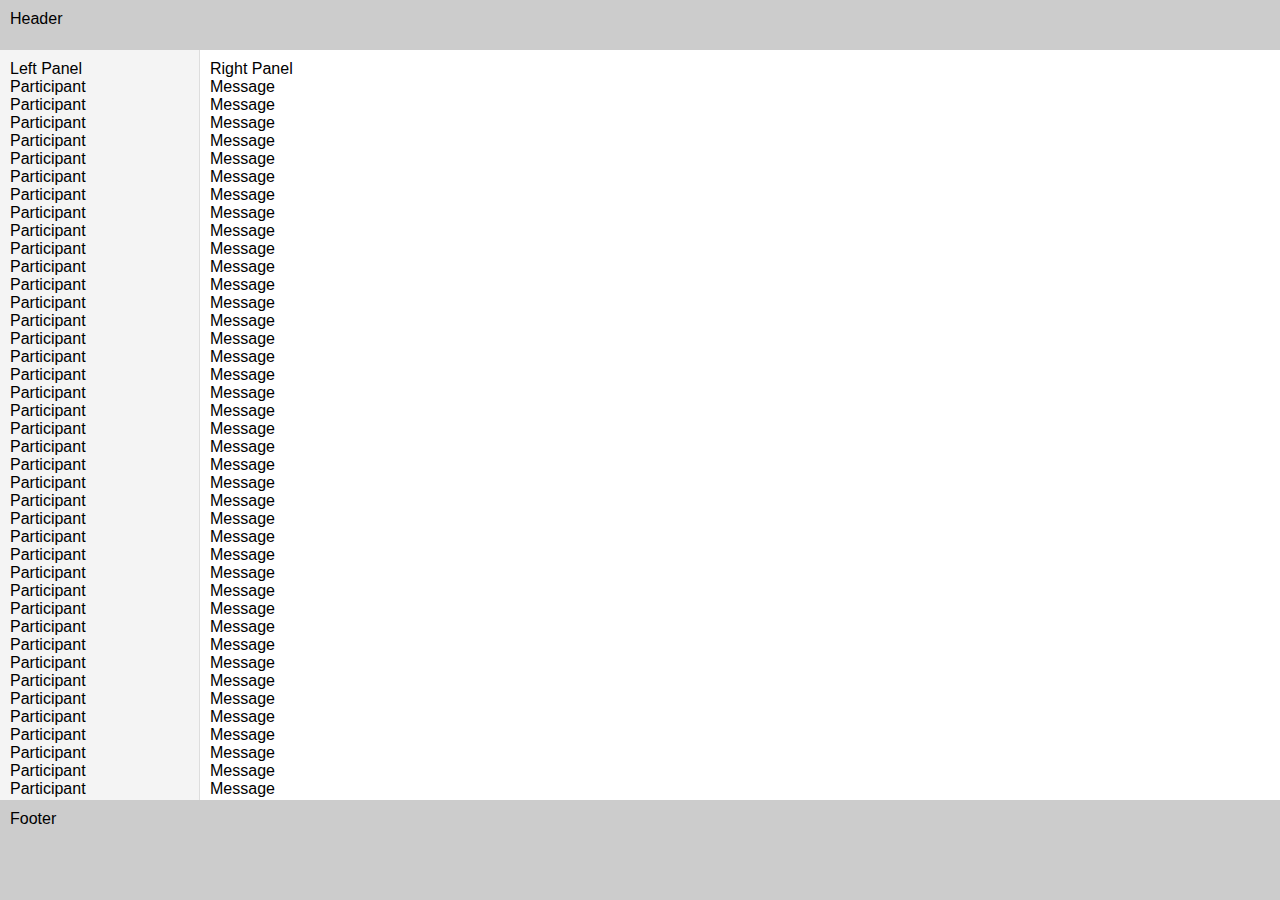
<file: index.html>
<!DOCTYPE html>
<html lang="en">
	<head>
		<meta charset="UTF-8" />
		<meta name="viewport" content="width=device-width, initial-scale=1.0" />
		<title>Chat Interface</title>
		<link rel="stylesheet" href="styles.css" />
	</head>
	<body>
		<main class="chat-container">
			<header class="header">Header</header>
			<div class="body-container">
				<section class="left-panel">
					<p>Left Panel</p>
					<p>Participant</p>
					<p>Participant</p>
					<p>Participant</p>
					<p>Participant</p>
					<p>Participant</p>
					<p>Participant</p>
					<p>Participant</p>
					<p>Participant</p>
					<p>Participant</p>
					<p>Participant</p>
					<p>Participant</p>
					<p>Participant</p>
					<p>Participant</p>
					<p>Participant</p>
					<p>Participant</p>
					<p>Participant</p>
					<p>Participant</p>
					<p>Participant</p>
					<p>Participant</p>
					<p>Participant</p>
					<p>Participant</p>
					<p>Participant</p>
					<p>Participant</p>
					<p>Participant</p>
					<p>Participant</p>
					<p>Participant</p>
					<p>Participant</p>
					<p>Participant</p>
					<p>Participant</p>
					<p>Participant</p>
					<p>Participant</p>
					<p>Participant</p>
					<p>Participant</p>
					<p>Participant</p>
					<p>Participant</p>
					<p>Participant</p>
					<p>Participant</p>
					<p>Participant</p>
					<p>Participant</p>
					<p>Participant</p>
					<p>Participant</p>
					<p>Participant</p>
					<p>Participant</p>
					<p>Participant</p>
					<p>Participant</p>
					<p>Participant</p>
					<p>Participant</p>
					<p>Participant</p>
					<p>Participant</p>
				</section>
				<section class="right-panel">
					<p>Right Panel</p>
					<p>Message</p>
					<p>Message</p>
					<p>Message</p>
					<p>Message</p>
					<p>Message</p>
					<p>Message</p>
					<p>Message</p>
					<p>Message</p>
					<p>Message</p>
					<p>Message</p>
					<p>Message</p>
					<p>Message</p>
					<p>Message</p>
					<p>Message</p>
					<p>Message</p>
					<p>Message</p>
					<p>Message</p>
					<p>Message</p>
					<p>Message</p>
					<p>Message</p>
					<p>Message</p>
					<p>Message</p>
					<p>Message</p>
					<p>Message</p>
					<p>Message</p>
					<p>Message</p>
					<p>Message</p>
					<p>Message</p>
					<p>Message</p>
					<p>Message</p>
					<p>Message</p>
					<p>Message</p>
					<p>Message</p>
					<p>Message</p>
					<p>Message</p>
					<p>Message</p>
					<p>Message</p>
					<p>Message</p>
					<p>Message</p>
					<p>Message</p>
					<p>Message</p>
					<p>Message</p>
					<p>Message</p>
					<p>Message</p>
					<p>Message</p>
					<p>Message</p>
					<p>Message</p>
					<p>Message</p>
					<p>Message</p>
					<p>Message</p>
					<p>Message</p>
					<p>Message</p>
					<p>Message</p>
					<p>Message</p>
					<p>Message</p>
					<p>Message</p>
					<p>Message</p>
					<p>Message</p>
					<p>Message</p>
					<p>Message</p>
					<p>Message</p>
				</section>
			</div>
			<footer class="footer">Footer</footer>
		</main>
	</body>
</html>
</file>
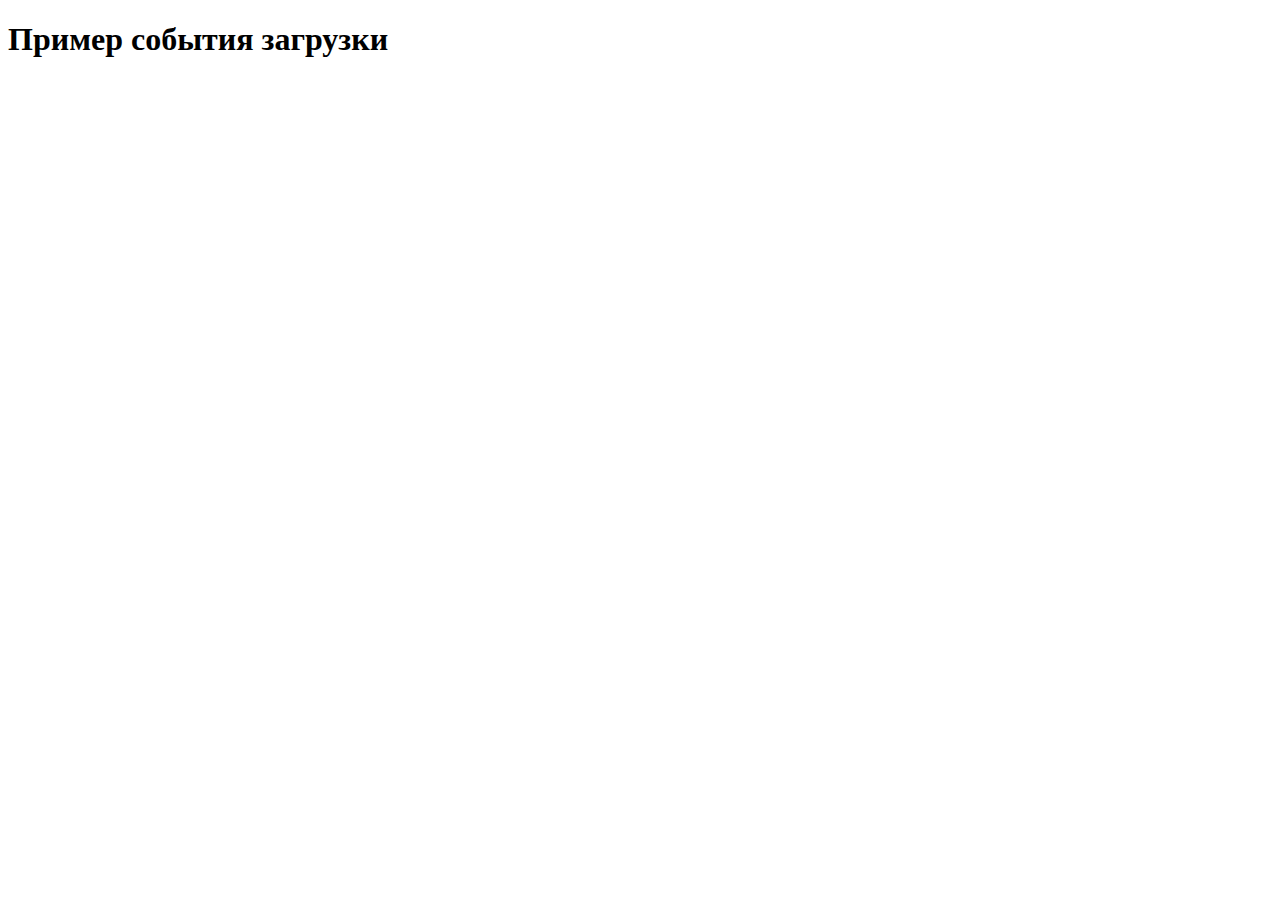
<file: onLoad.html>
<!DOCTYPE html>
<html lang="en">
	<head>
		<meta charset="UTF-8" />
		<meta name="viewport" content="width=device-width, initial-scale=1.0" />
		<title>Load Event Example</title>
	</head>
	<body>
		<h1>Пример события загрузки</h1>
		<script>
			window.addEventListener("load", function () {
				alert("Страница полностью загружена!");
				console.log("Страница полностью загружена!");
			});
		</script>
	</body>
</html>
</file>
<file: styles.css>
* {
	margin: 0;
	padding: 0;
	box-sizing: border-box;
}

html,
body {
	height: 100%;
	font-family: Arial, sans-serif;
}

.chat-container {
	display: flex;
	flex-direction: column;
	height: 100vh;
}

.header {
	flex: 0 1 auto; /* Элемент может расти и уменьшаться под контент */
	min-height: 50px; /* Минимальная высота */
	background-color: #ccc;
	padding: 10px;
	text-align: left;
}

.body-container {
	display: flex;
	flex: 1; /* Заполняет все оставшееся пространство */
	overflow: hidden;
}

.left-panel {
	flex: 0 0 200px; /* Фиксированная ширина 200px */
	background-color: #f4f4f4;
	overflow-y: auto;
	padding: 10px;
	border-right: 1px solid #ddd;
}

.right-panel {
	flex: 1; /* Заполняет все оставшееся пространство */
	background-color: #fff;
	overflow-y: auto;
	padding: 10px;
}

.footer {
	flex: 0 1 auto; /* Элемент может расти и уменьшаться под контент */
	min-height: 100px; /* Минимальная высота */
	background-color: #ccc;
	padding: 10px;
	text-align: left;
}
</file>
